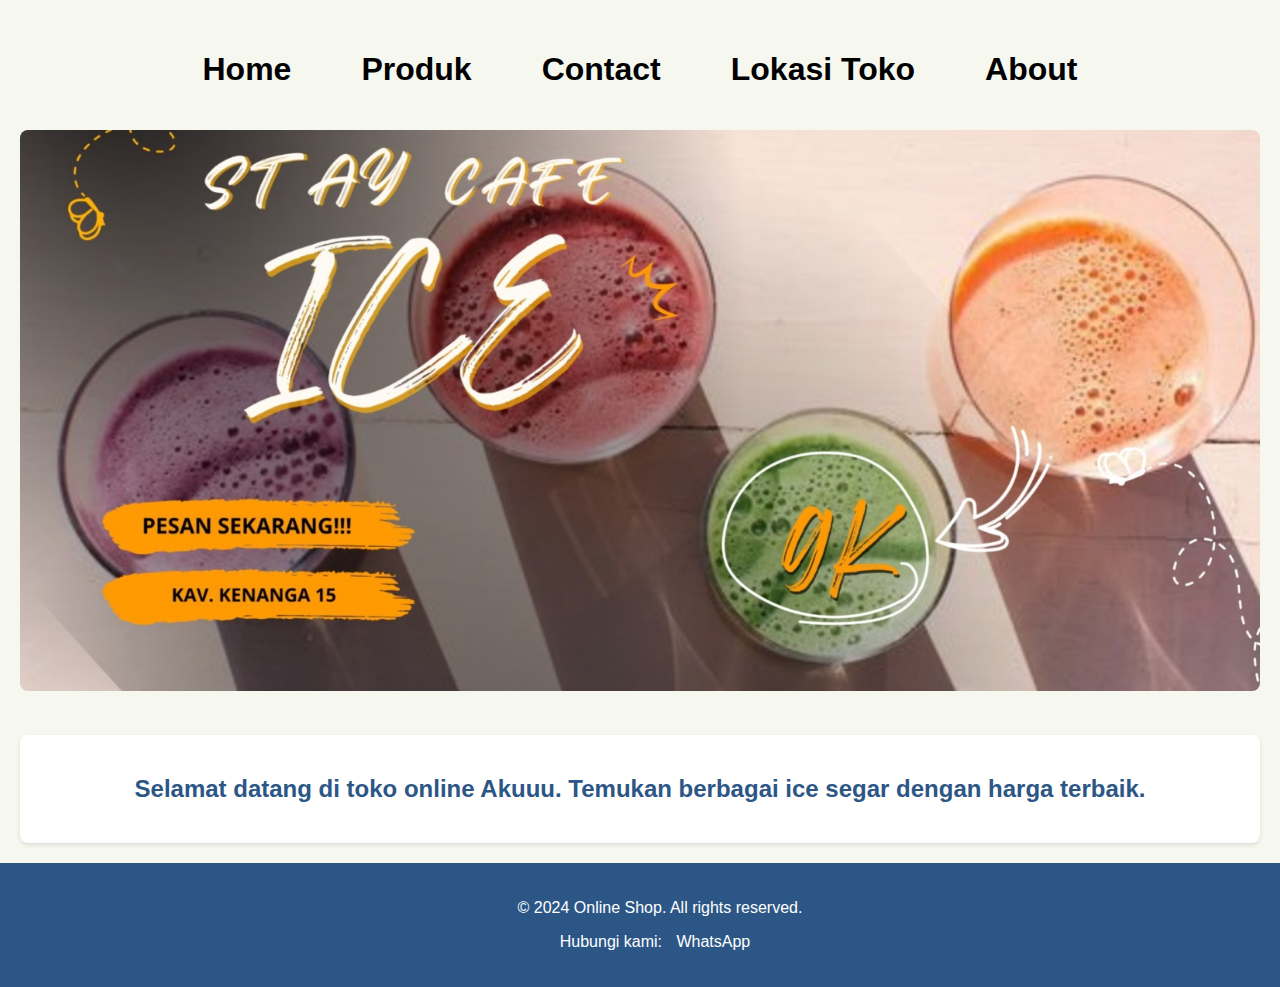
<file: index.html>
<!DOCTYPE html>
<html lang="en">
<head>
    <meta charset="UTF-8">
    <meta name="viewport" content="width=device-width, initial-scale=1.0">
    <title>Online Shop - Home</title>
    <link rel="stylesheet" href="body.css">
    <style>
        body {
            font-family: 'Segoe UI', Tahoma, Geneva, Verdana, sans-serif;
            background-color: #f6f7ef;
            margin: 0;
            padding: 0;
        }

        .container {
            width: 80%;
            margin: auto;
            overflow: hidden;
        }

        h1, h2 {
            color: #2c5686;
            text-align: center;
        }

        .product-list {
            display: flex;
            justify-content: space-around;
            margin: 20px 0;
        }

        .product {
            background-color: #bec2cc;
            padding: 20px;
            border: 1px solid #ddd;
            width: 30%;
            text-align: center;
        }

        .product h2 {
            font-size: 1.5em;
        }

        .product p {
            font-size: 1.2em;
            color: #888;
        }

        button {
            padding: 10px 20px;
            background-color: #becac1;
            color: #fff;
            border: none;
            cursor: pointer;
        }

        button:hover {
            background-color: #218838;
        }

        #cart {
            list-style: none;
            padding: 0;
        }

        #cart li {
            background-color: #fff;
            padding: 10px;
            border: 1px solid #ddd;
            margin-bottom: 5px;
        }

        #total {
            font-weight: bold;
        }

        .carousel img {
            width: 100%;
            height: auto;
            border-radius: 8px;
        }

        nav {
            display: grid;
            grid-template-columns: 1fr;
            grid-template-rows: auto auto;
            gap: 10px;
            padding: 20px;
            background-color: #f6f7ef;
        }

        nav ul {
            list-style: none;
            padding: 0;
            margin: 0;
            display: flex;
            justify-content: center;
        }

        nav ul li {
            margin: 0 15px;
        }

        nav ul li a {
            color: #000000;
            text-decoration: none;
            padding: 10px 20px;
            display: block;
            font-weight: bold;
        }

        nav ul li a:hover {
            background-color: #ddd;
            border-radius: 5px;
        }

        main {
            padding: 20px;
            background-color: #ffffff;
            margin: 20px auto;
            max-width: 1200px;
            border-radius: 8px;
            box-shadow: 0 2px 4px rgba(0, 0, 0, 0.1);
        }

        footer {
            background-color: #2c5686;
            color: #fff;
            text-align: center;
            padding: 20px;
            position: relative;
            width: 100%;
            margin-top: 20px;
        }

        .contact-info {
            margin-top: 10px;
        }

        .contact-info a {
            color: #ffffff;
            text-decoration: none;
            margin: 0 10px;
        }

        .contact-info a:hover {
            text-decoration: underline;
        }
    </style>
</head>
<body>
    <header>
        <nav>
            <ul><h1>
                <li><a href="index.html">Home</a></li>
                <li><a href="produk.html">Produk</a></li>
                <li><a href="contact.html">Contact</a></li>
                <li><a href="lokasi-toko.html">Lokasi Toko</a></li>
                <li><a href="about.html">About</a></li>
            </h1>
        </ul>
            <div id="carouselExample" class="carousel slide">
                <div class="carousel-inner">
                    <div class="carousel-item active">
                        <a href="index.html">
                            <img src="spanduk.jpeg" alt="spanduk">
                        </a>
                    </div>
                </div>
            </div>
        </nav>
    </header>
    <main>
        <h2>Selamat datang di toko online Akuuu. Temukan berbagai ice segar dengan harga terbaik.</h2>
    </main>
    <footer>
        <p>&copy; 2024 Online Shop. All rights reserved.</p>
        <div class="contact-info">
            <p>Hubungi kami: 
                <a href="https://wa.me/0895395320562" target="_blank">WhatsApp</a>
            </p>
        </div>
    </footer>
</body>
</html>
</file>
<file: body.css>
body {
    font-family: Arial, sans-serif;
    background-color: #f4f4f4;
    margin: 0;
    padding: 0;
}

.container {
    width: 80%;
    margin: auto;
    overflow: hidden;
}

h1, h2 {
    color: #2c5686;
}

.product-list {
    display: flex;
    justify-content: space-around;
    margin: 20px 0;
}

.product {
    background-color: #214491;
    padding: 20px;
    border: 1px solid #ddd;
    width: 30%;
    text-align: center;
}

.product h2 {
    font-size: 1.5em;
}

.product p {
    font-size: 1.2em;
    color: #888;
}

button {
    padding: 10px 20px;
    background-color: #3a46b3;
    color: #fff;
    border: none;
    cursor: pointer;
}

button:hover {
    background-color: #365496;
}

#cart {
    list-style: none;
    padding: 0;
}

#cart li {
    background-color: #2a6e9b;
    padding: 10px;
    border: 1px solid #ddd;
    margin-bottom: 5px;
}

#total {
    font-weight: bold;
}

.carousel img {
    max-width: 200%;
    height: auto;
}

nav ul li {
    float: left;
}

nav ul li a {
    display: block;
    color: #8b98b4;
    text-align: 30px 25px;
    text-decoration: none;
}
</file>
